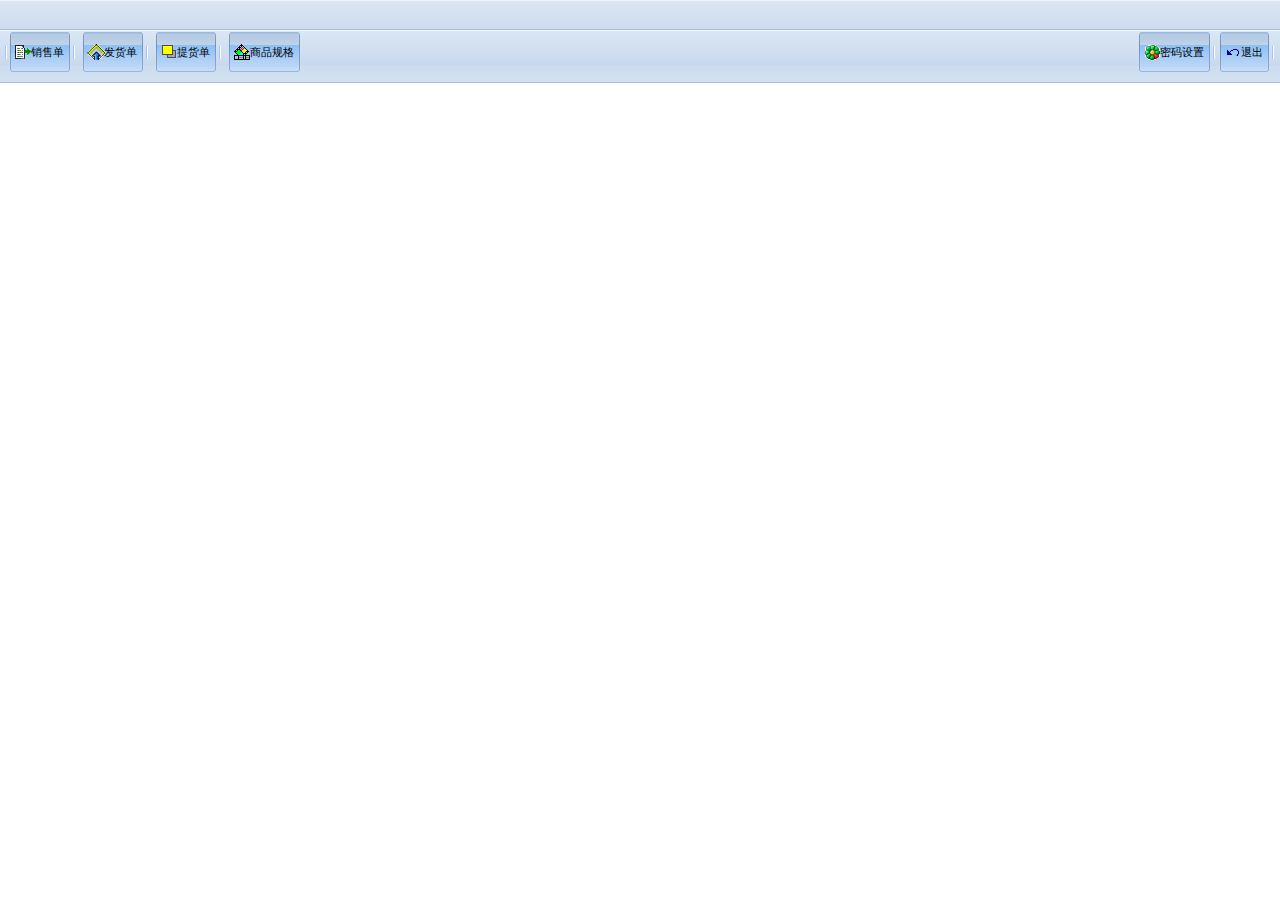
<file: web/main.html>
<html>
	<head>
		<meta http-equiv="Content-Type" content="text/html; charset=UTF-8">
		<link rel="stylesheet" type="text/css" href="extjs/resources/css/ext-all.css" />
		<script type="text/javascript"	src="extjs/adapter/ext/ext-base.js"></script>
	    <script type="text/javascript" src="extjs/ext-all-debug.js"></script>			
		<script type="text/javascript" src="extjs/ext-lang-zh_CN.js"></script>			
		<script type="text/javascript"	src="javascript/LeftMenu.js"></script>
		<script type="text/javascript"	src="javascript/MainPanel.js"></script>
		<script type="text/javascript"	src="javascript/Main.js"></script>
		<script type="text/javascript"	src="javascript/Menu.js"></script>
		<script type="text/javascript"	src="javascript/ToolBar.js"></script>
		<title>快易贷管理系统</title>
        <Script Language="JavaScript"></Script>
	</head>
	<body>

	</body>
</html>
</file>
